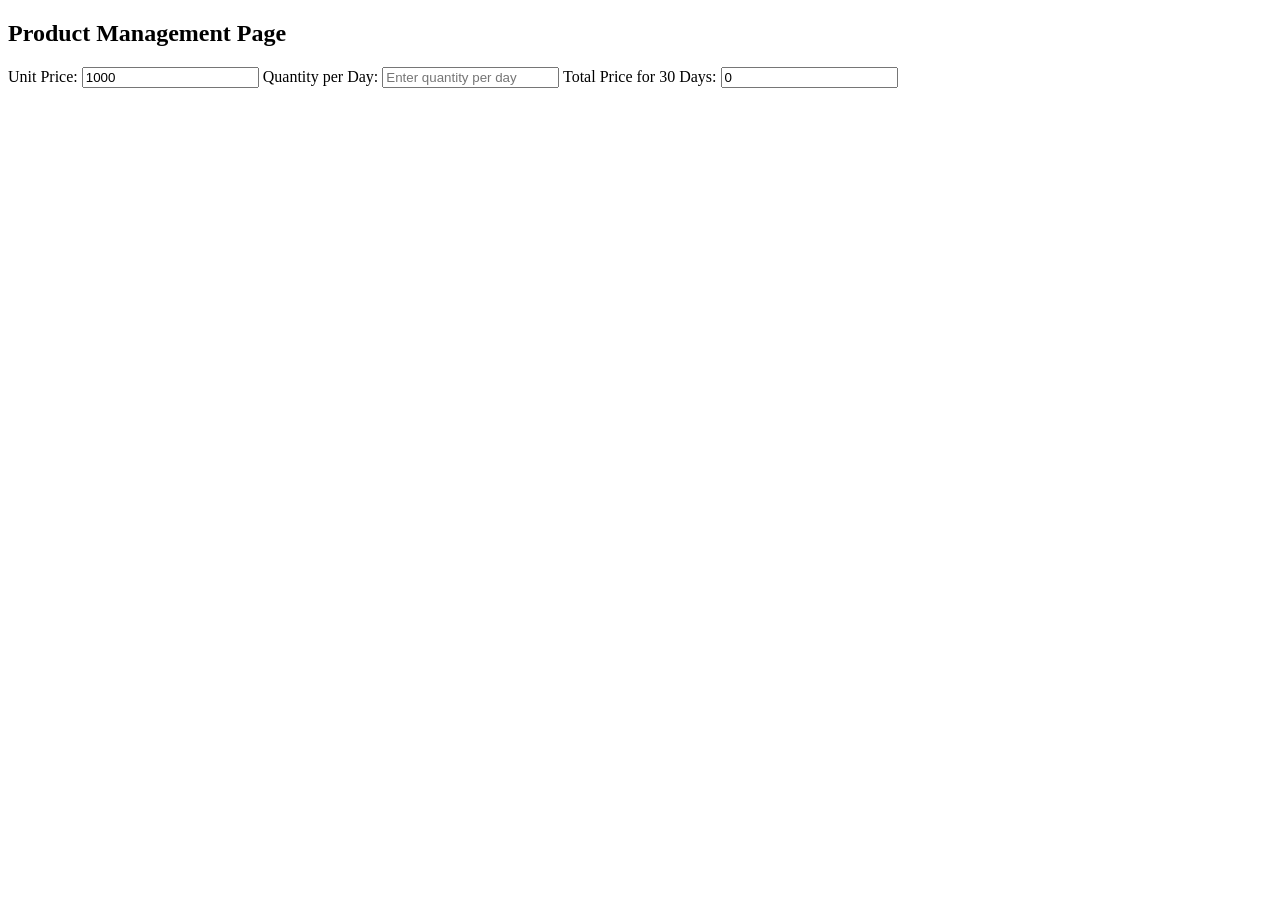
<file: Lab Performance_mid/Page/index.html>
<!DOCTYPE html>
<html lang="en">
<head>
<meta charset="UTF-8">
<title>Product Management Page</title>
<link rel="stylesheet" href="D:\WebTech_Spring25-26\Lab Performance_mid\Design\Style.css">
</head>

<body>

<div class="container">

<h2>Product Management Page</h2>

<label>Unit Price:</label>
<input type="number" id="price" value="1000" readonly>

<label>Quantity per Day:</label>
<input type="number" id="quantity" placeholder="Enter quantity per day">

<label>Total Price for 30 Days:</label>
<input type="number" id="total" value="0" readonly>

</div>

<script src="D:\WebTech_Spring25-26\Lab Performance_mid\JS\Validation.js"></script>

</body>
</html>
</file>
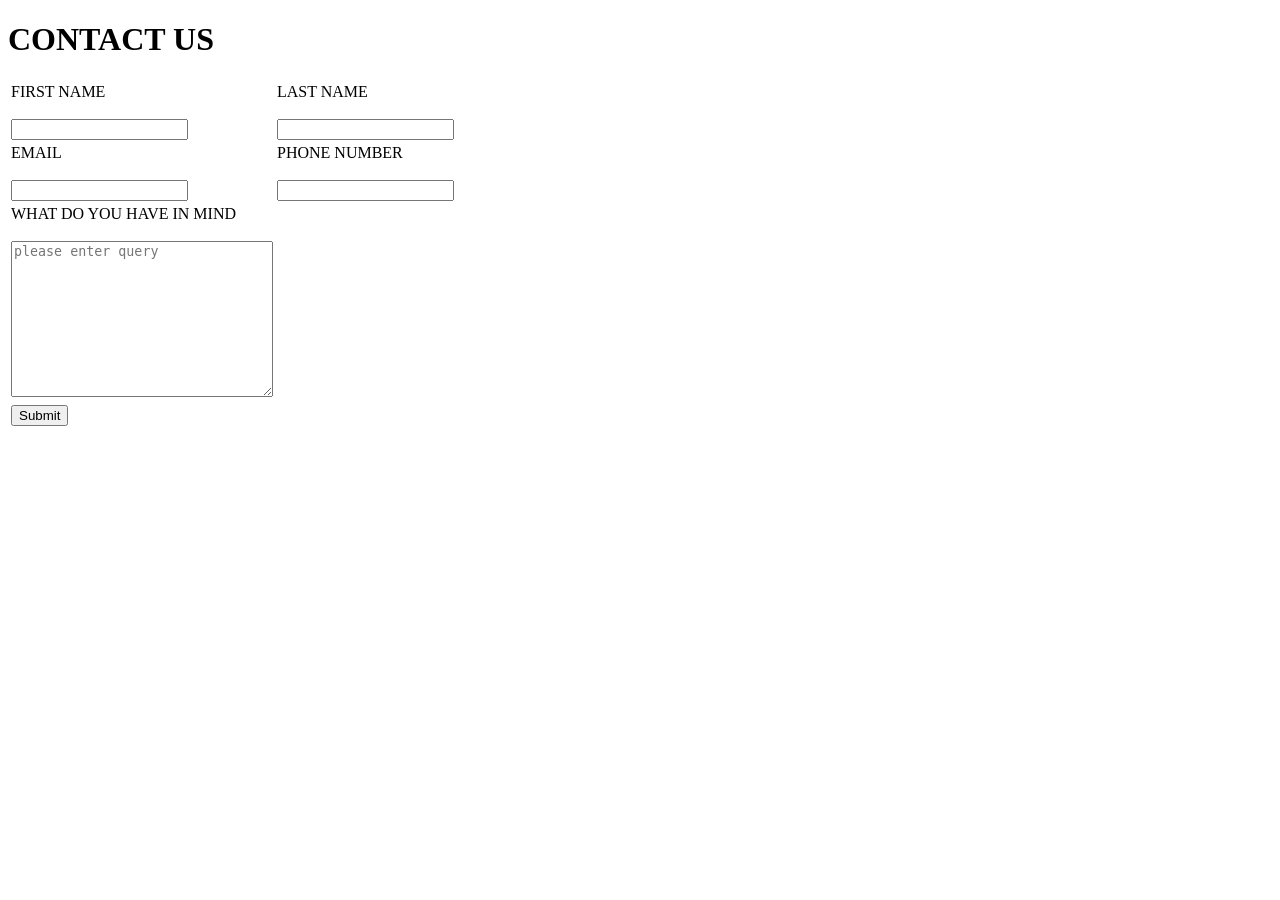
<file: Lab task/Lab_practice/index.html>
<!DOCTYPE html>
<html>
<head>
    <title>Student portal</title>
    <link rel="stylesheet" href="D:\WebTech_Spring25-26\Lab task\Lab_practice\desing.css">
</head>
<body>
    <form>
        <h1>CONTACT US</h1>
    <table>
        <tr>
            <td>
                <label for="fName">FIRST NAME </label><br><br>
                <input type="text" id=FirstName name="FirstName">
            </td>
            <td>
                <label for="lName">LAST NAME </label><br><br>
                <input type="text" id="LastName" name="LastName">
            </td>
        </tr>

            <td>
                <label for="Email">EMAIL </label><br><br>
                <input type="text" id="Email" name="Email">
            </td>

            <td>
                <label for="pn">PHONE NUMBER </label><br><br>
                <input type="number" id="pn" name="pn">
            </td>

            <tr>
                <td>
                    <label for="mind">WHAT DO YOU HAVE IN MIND</label><br><br>
                    <textarea id="mind" name="mind" rows="10" cols="30" placeholder="please enter query"></textarea>
                </td>
            </tr>

            <tr>
                <td>
                    <input type="submit" id="SubmitInfo" name="SubmitInfo" value="Submit">
                </td>
            </tr>
    </table>
    </form>
</body>
</html>
</file>
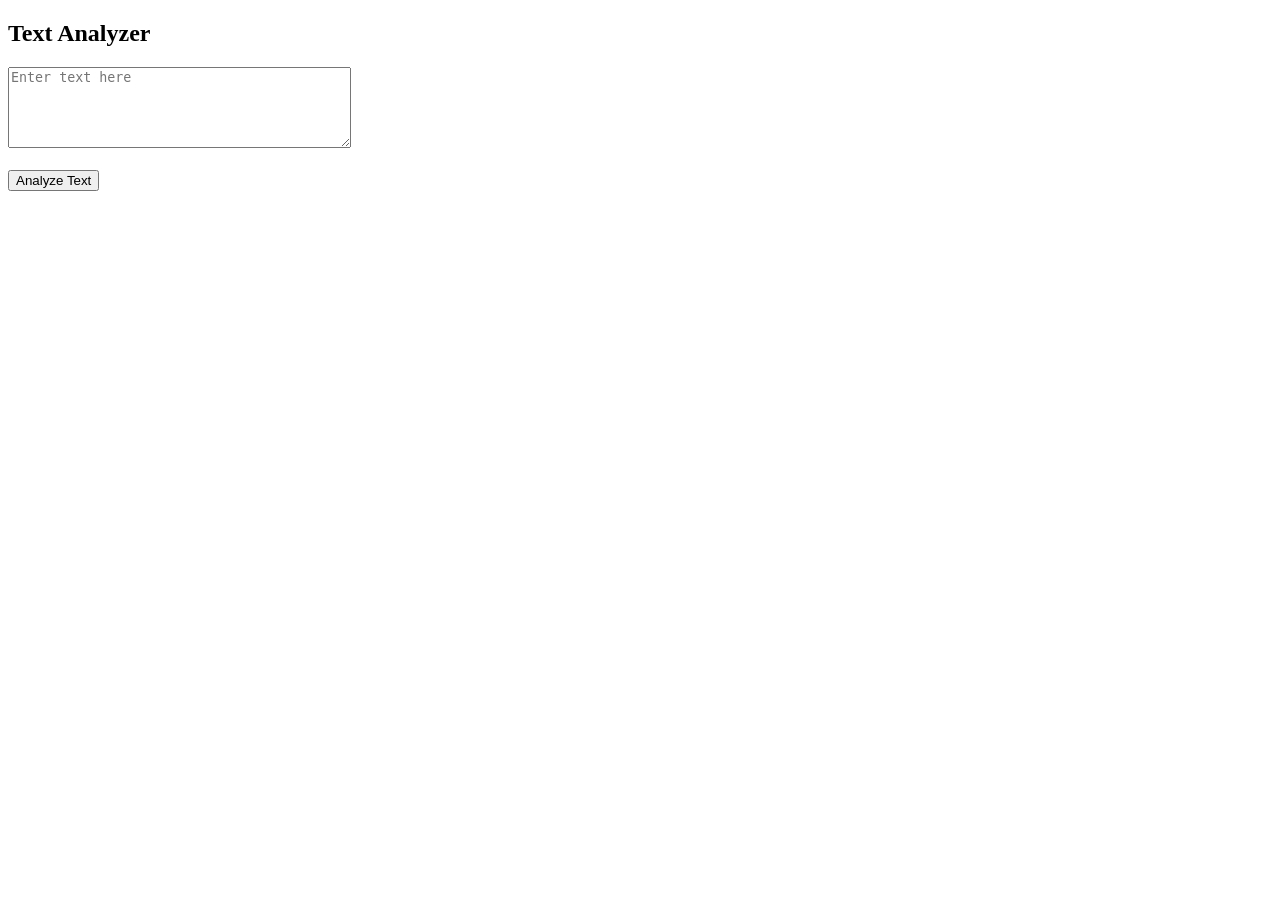
<file: Lt-5_Practise/Page/Index.html>
<!DOCTYPE html>
<html>
    <head>
     <title>Text Analyzer</title>
    <link rel="stylesheet" href="D:\WebTech_Spring25-26\Lt-5_Practise\Design\Style.css">
    </head>

    <body>
        <h2>Text Analyzer</h2>

        <textarea id="textInput" placeholder="Enter text here" rows="5" cols="40"></textarea>
        <br><br>

        <button onclick="analyzeText()">Analyze Text</button>

        <div id="result"></div>

        <script src="D:\WebTech_Spring25-26\Lt-5_Practise\JS\Validation.js"></script>

    </body>
</html>
</file>
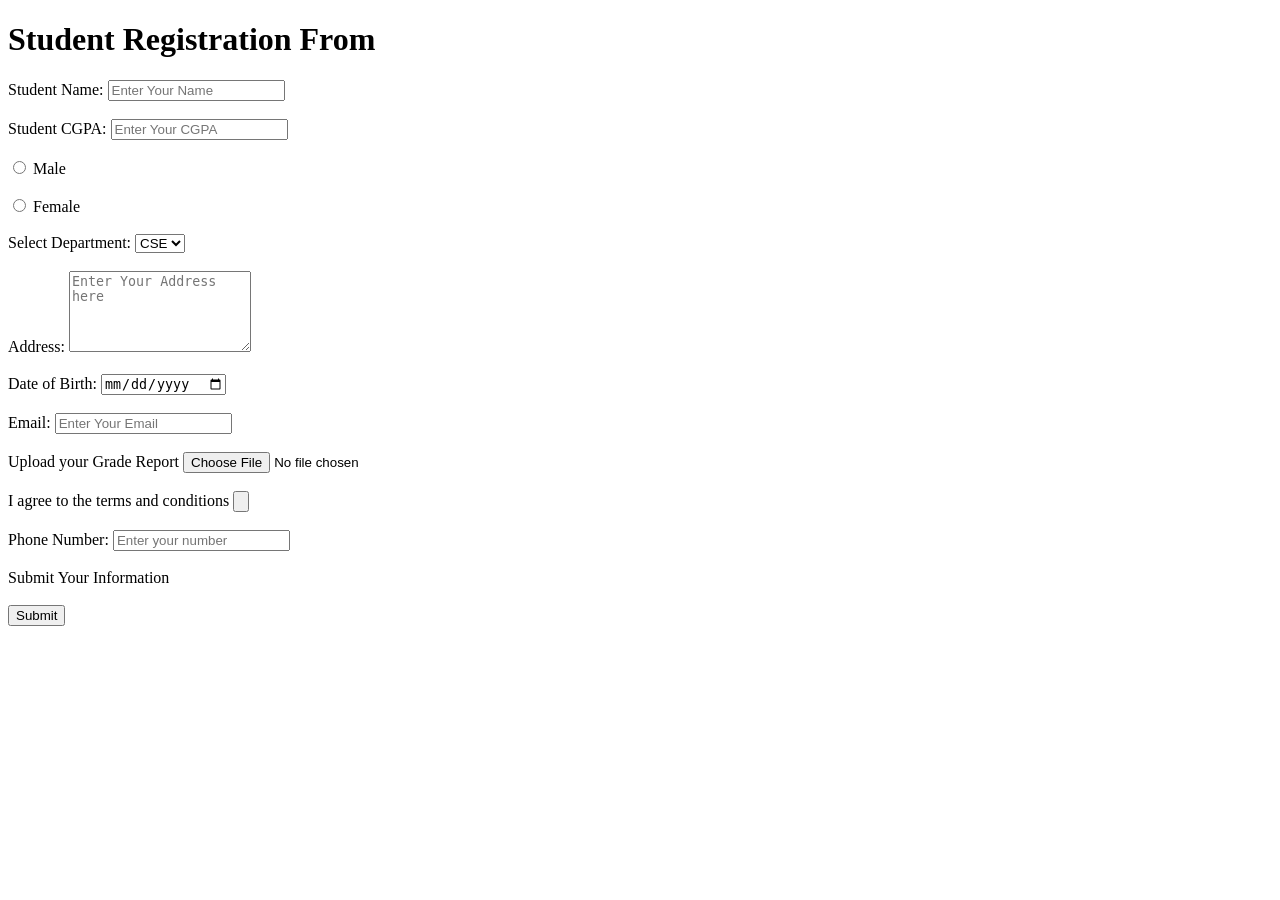
<file: Lab task/StudentRegistration.html>
<!DOCTYPE html>
<html lang="eng">

<title>Student Registration Page</title>

<head>
    <h1>Student Registration From</h1>

<form>

    <label for ="StudentName">Student Name: </label>
    <input type="text" id = "StudentName" name = "StudentName" placeholder="Enter Your Name">

    <br><br>

    <label for ="StudentCGPA">Student CGPA: </label>
    <input type="text" id = "StudentCGPA" name = "StudentCGPA" placeholder="Enter Your CGPA">

    <br><br>

    <input type="radio" id = "GenderMale" name="Gender" value = "Male">
    <label for = "GenderMale"> Male </label>

    <br><br>

    <input type="radio" id = "GenderFemale" name="Gender" value = "Female">
    <label for = "GenderFemale"> Female </label>

    <br><br>

    <label for="SelectDepartment">Select Department: </label>
    <select>
        <option value="">CSE</option>
        <option value="">EEE</option>
        <option value="">IPE</option>
    </select>

    <br><br>

    <label for="Address">Address: </label>
        <textarea id ="Address" name="Address" rows="5" cols="20" placeholder="Enter Your Address here"></textarea>

        <br><br>

        <label for="DOB">Date of Birth: </label>
        <input type="date" id="DOB" name="DOB">

        <br><br>

        <label for="Email">Email: </label>
        <input type="text" id = "Email" name = "Email" placeholder="Enter Your Email">

        <br><br>

        <label for="InsertFile">Upload your Grade Report </label>
        <input type="file" id = "InsertFile" name = "InsertFile">

        <br><br>

        <label for="Tac">I agree to the terms and conditions</label>
        <input type="button" id = "Tac" name = "Tac">

        <br><br>

        <label for="PhoneNumber">Phone Number: </label>
        <input type="text" id = "PhoneNumber" name = "PhoneNumber" placeholder="Enter your number">

        <br><br>

        <label for="SubmitInfo">Submit Your Information</label>
        <br><br>
        <input type="submit" id="SubmitInfo" name="SubmitInfo" value="Submit">


</form>
</head>
</html>
</file>
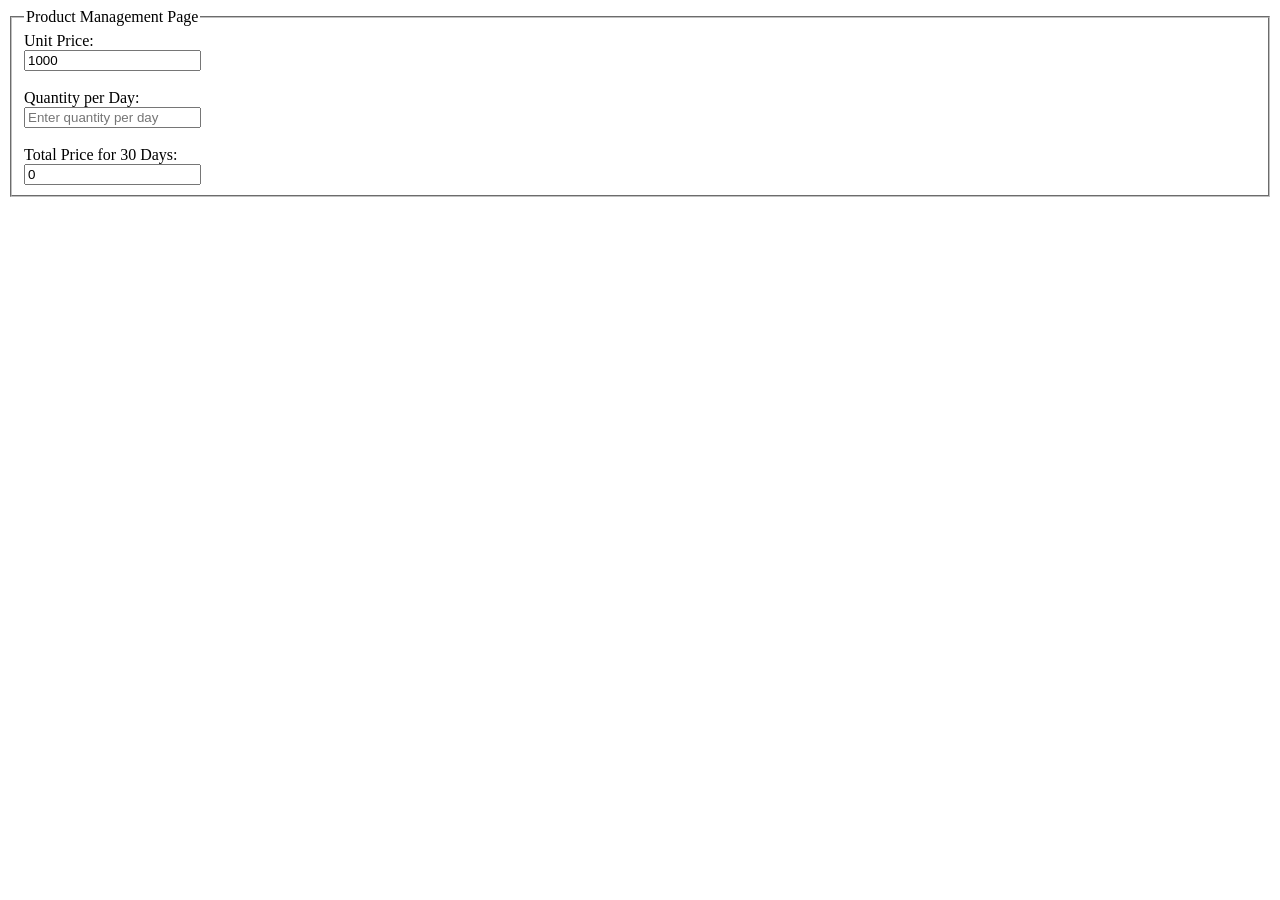
<file: Lab_Performance_MID/Page/Page.html>
<!DOCTYPE html>
<html>
    <head>
        <title>Product Management</title>
        <link rel="stylesheet" href="D:\WebTech_Spring25-26\Lab_Performance_MID\Design\Style.css">
    </head>

    <body>

        <div class="container">

                <fieldset>
                    <legend>Product Management Page</legend>

                    <label>Unit Price:</label>
                    <br>
                    <input type="text" value="1000" readonly>

                    <br><br>

                    <label>Quantity per Day:</label>
                    <br>
                    <input type="number" id="quantity" placeholder="Enter quantity per day">

                    <br><br>

                    <label>Total Price for 30 Days:</label>
                    <br>
                    <input type="text" id="totalprice" value="0" readonly>


                </fieldset>
        </div>
        <script src="D:\WebTech_Spring25-26\Lab_Performance_MID\JS\Validation.js"></script>
    </body>
</html>
</file>
